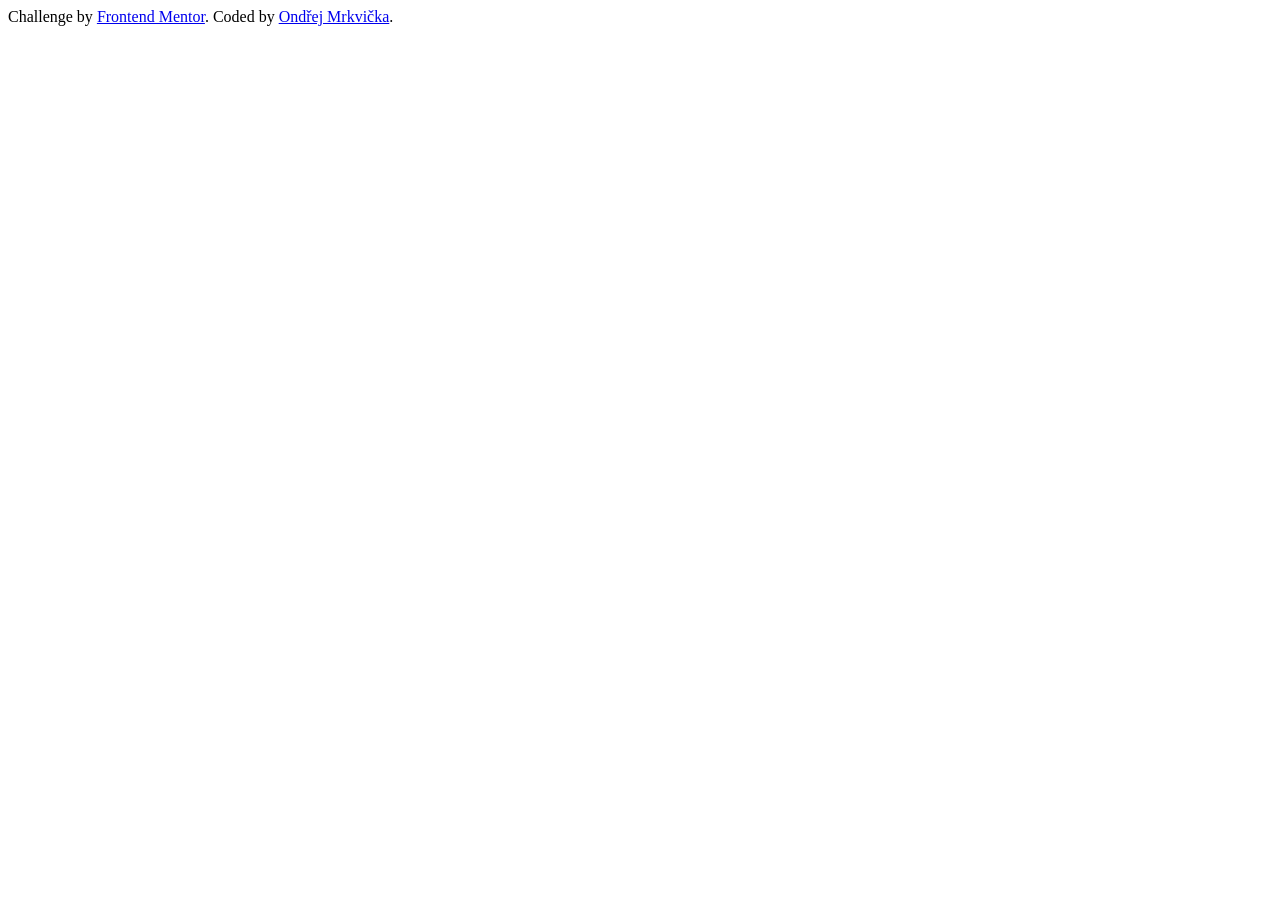
<file: index.html>
<!DOCTYPE html>
<html lang="en">
<head>
  <meta charset="UTF-8">
  <meta name="viewport" content="width=device-width, initial-scale=1.0"> <!-- displays site properly based on user's device -->

  <link rel="icon" type="image/png" sizes="32x32" href="./assets/images/favicon-32x32.png">
  
  <title>Frontend Mentor | Browser extensions manager UI</title>

  <link rel="stylesheet" href="style.css">
</head>
<body>


  <div class="attribution">
    Challenge by <a href="https://www.frontendmentor.io?ref=challenge">Frontend Mentor</a>. 
    Coded by <a href="#">Ondřej Mrkvička</a>.
  </div>
</body>
</html>
</file>
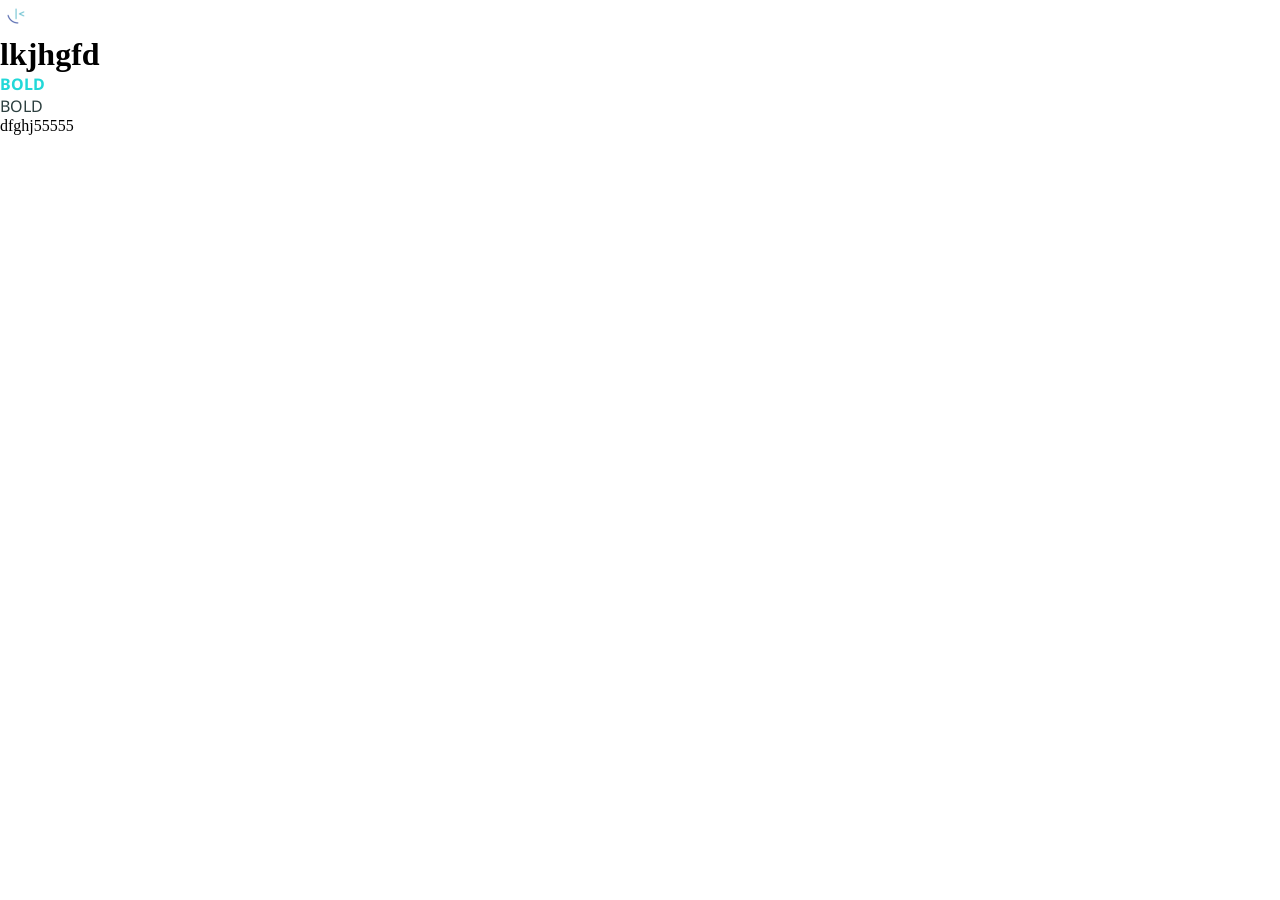
<file: src/index.html>
<!DOCTYPE html>
<html lang="en">
<head>
  <meta charset="UTF-8">
  <meta name="viewport" content="width=device-width, initial-scale=1.0"> <!-- displays site properly based on user's device -->

  <link rel="icon" type="image/png" sizes="32x32" href="./assets/images/favicon-32x32.png">
  
  <title>Frontend Mentor | Browser extensions manager UI</title>

  <link rel="stylesheet" href="style.css">
  
</head>
<body>
  <div class="main-container">
    <section class="switcher-box">
      <img src="../assets/images/favicon-32x32.png" alt="">
      <div class="theme-switcher"></div>
    </section>
    <h1>lkjhgfd</h1>
    <p class="one">BOLD</p>
    <p class="two">BOLD</p>
    dfghj55555
  </div>
</body>
</html>
</file>
<file: style.css>
/*# sourceMappingURL=style.css.map */
</file>
<file: src/style.css>
*, *::before, *::after {
  margin: 0;
  padding: 0;
  box-sizing: border-box;
}

@font-face {
  font-family: "font-bold";
  src: url("../assets/fonts/static/NotoSans-Bold.ttf");
  font-display: swap;
}
@font-face {
  font-family: "font-medium";
  src: url("../assets/fonts/static/NotoSans-Medium.ttf");
  font-display: swap;
}
@font-face {
  font-family: "font-regular";
  src: url("../assets/fonts/static/NotoSans-Regular.ttf");
  font-display: swap;
}
.one {
  font-family: "font-bold";
  color: rgb(34, 216, 216);
}

.two {
  font-family: "font-regular";
  color: rgb(44, 63, 63);
}/*# sourceMappingURL=style.css.map */
</file>
